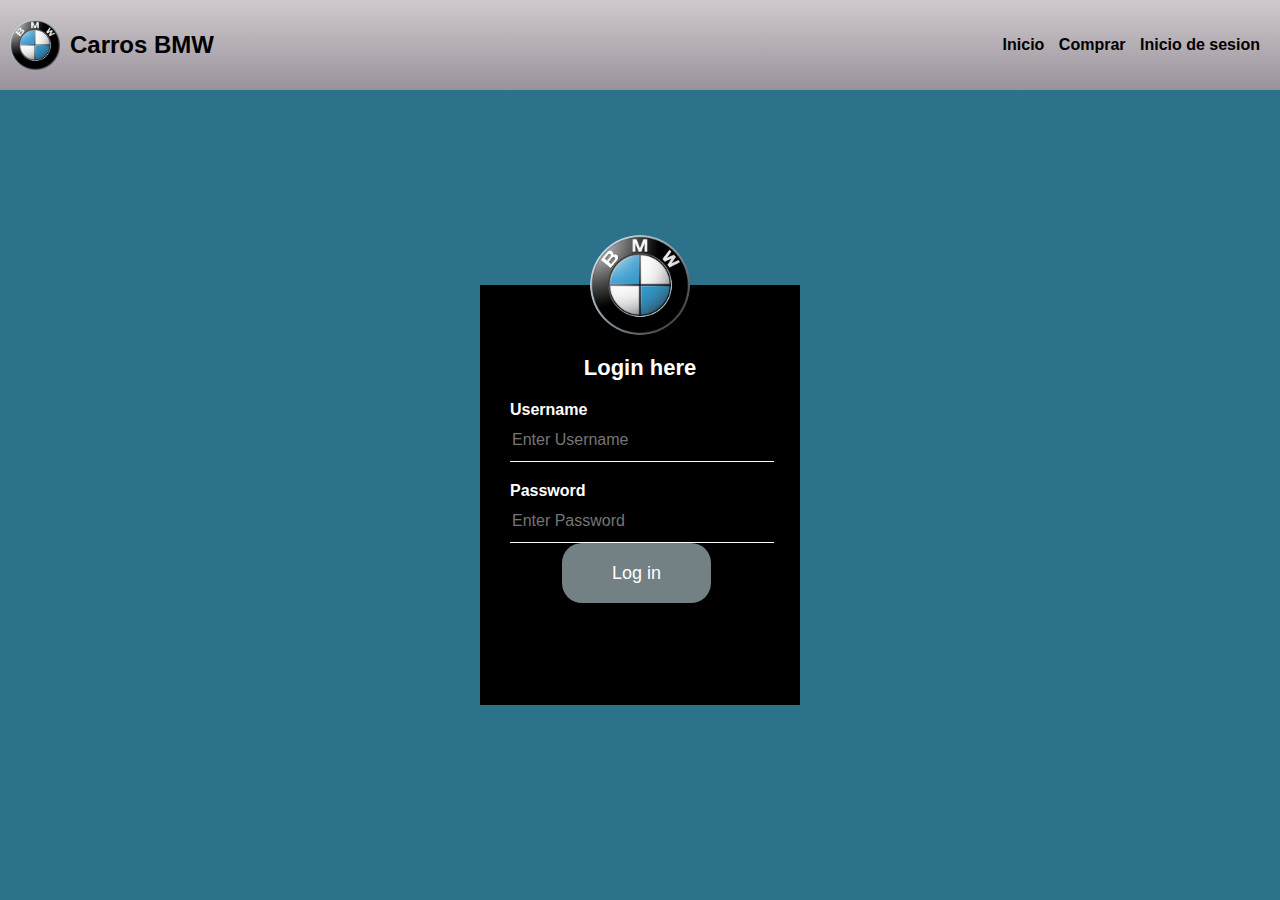
<file: iniciosesion.html>
<!DOCTYPE html>
<html lang="en" dir="ltr">
  <head>
    <meta charset="utf-8">
    <title>Inicio de secion</title>
    <link rel="stylesheet" type="text/css" href="styles.css">
    <link rel="stylesheet" href="css/style.css">
  </head>
  <body>

    <!-- Encabezado -->

		<header>
      <a href="#" class="logo">
        <img src="img/logo2.png" alt="logo">
        <h2 class="Carros">Carros BMW</h2>
      </a>
      <nav>
        <a href="index.html" class="nav-link">Inicio</a>
        <a href="https://www.bmw.com.gt/es/index.html" class="nav-link">Comprar</a>
        <a href="iniciosesion.html" class="nav-link">Inicio de sesion</a>
      </nav>
    </header>

            <!-- Inicio de sesion -->

		   <div class="login-box">
         <img class="avatar" src="img/logo2.png" alt="logo bmw" >
         <h1>Login here</h1>
         <form>
           <!--  Username -->
           <label for="username">Username</label>
           <input type="text" placeholder="Enter Username">
           <!--  password -->
           <label for="password">Password</label>
           <input type="password" placeholder="Enter Password">



          <a href="index.html">Log in</a>



         </form>
       </div>





  </body>
</html>
</file>
<file: styles.css>
@font-face {
  font-family: 'icomoon';
  src:  url('fonts/icomoon.eot?6y8t3y');
  src:  url('fonts/icomoon.eot?6y8t3y#iefix') format('embedded-opentype'),
    url('fonts/icomoon.ttf?6y8t3y') format('truetype'),
    url('fonts/icomoon.woff?6y8t3y') format('woff'),
    url('fonts/icomoon.svg?6y8t3y#icomoon') format('svg');
  font-weight: normal;
  font-style: normal;
  font-display: block;
}

[class^="icon-"], [class*=" icon-"] {
  /* use !important to prevent issues with browser extensions that change fonts */
  font-family: 'icomoon' !important;
  speak: never;
  font-style: normal;
  font-weight: normal;
  font-variant: normal;
  text-transform: none;
  line-height: 1;

  /* Better Font Rendering =========== */
  -webkit-font-smoothing: antialiased;
  -moz-osx-font-smoothing: grayscale;
}

.icon-play:before {
  content: "\e912";
}
.icon-arrow-right:before {
  content: "\ea34";
}
.icon-arrow-left:before {
  content: "\ea38";
}
.icon-facebook2:before {
  content: "\ea91";
}
.icon-instagram:before {
  content: "\ea92";
}
.icon-twitter:before {
  content: "\ea96";
}
.icon-youtube:before {
  content: "\ea9d";
}
</file>
<file: css/style.css>
/* Estilos */

body{
  background-color: #2C728A;
margin: 0;
padding: 0;
box-sizing: border-box;
font-family: sans-serif;
}

a{
  text-decoration: none;
  color: black;
}

/* Encabezado */

header{
  display: flex;
  min-height: 70px;
  background:-webkit-linear-gradient(top, #CFCACF, #9A929B);  margin: 0;
  justify-content: space-between;
  align-items: center;
  padding: 10px;
}

.logo{
  display:flex;
  align-items: center;
}

.logo img{
  height: 50px;
  margin-right: 10px;
}

nav a{
  font-weight: 600;
  padding-right: 10px;
}

nav a:hover{
  color: white;
}

@media (max-width:700xp){
  header{
    flex-direction: column;
  }

  nav{
    padding: 10px 0px;
  }
}

/* Carrucel */

#conteitemscarrusel{
  height: 300px;
  width: 530px;
  overflow: hidden;
  margin-left: 450px;
  margin-top: 20px;

}

.item-carrusel{
  height: 100%;
  position: relative;
}

.tarjetacarrusel{
  height: 100%;
}

.flechacarrusel{
  position: absolute;
  top: 0;
  height: 100%;
  width: 100;
  display: flex;
  align-items: center;
  justify-content: space-between;
  padding: 20px;
}

#tarjetacarrusel-1{
  background-color: purple;
}

#tarjetacarrusel-2{
  background-color: blue;
}

#tarjetacarrusel-3{
  background-color: skyblue;
}

#contepuntos{
  background:-webkit-linear-gradient(top, #CFCACF, #9A929B);  margin: 0;
  display: flex;
  justify-content: space-between;
  padding : 15px;
  height:10px;
  width: 500px;
  margin-left: 450px;


}

#contepuntos > a{
  font-style: italic;
  font-size: 1.5em;
}

#imgcarrucel{
  height: 100%;
  width: 100%;
}

i{
  color: black;
  font-style: italic;
  font-size: 20px;

}

/* Tarjetas */

.card{
background-color: white;
border-radius: 10px;
margin-left: 110px;
font-style: italic;
margin-top: 80px;
padding-left: 10px;
padding-right: 10px;
padding-bottom: 0px;
display: inline-block;
}

.card-img-top{
  height: 200px;
  width: 290px;
  border-radius: 10px;
}

/* Pie de pagina */

.pie-pagina{
  width: 100%;
  background-color: #0a141d;
  margin-top: 40px
}

.pie-pagina .grupo-1{
  width: 100%;
  max-width: 1200px;
  margin:auto;
  display: grid;
  grid-template-columns: repeat(3,1fr);
  grid-gap: 50px;
  padding: 45px 0px;
}

.pie-pagina .grupo-1 .box figure{
  width: 100%;
  height: 100%;
  display: flex;
  justify-content: center;
  align-items: center;
}

.pie-pagina .grupo-1 .box figure img{
width: 250px;
}

.pie-pagina .grupo-1 .box h2{
  color: white;
  margin-bottom: 25px;
  font-size: 20px;
}

.pie-pagina .grupo-1 .box p{
  color: grey;
  margin-bottom: 10px;
}

.pie-pagina .grupo-1 .red-social a{
  display: inline-block;
  width: 45px;
  height: 45px;
  line-height: 45px;
  color: white;
  margin-right: 10px;
  background-color: black;
  text-align: center;
  transition: all 300ms ease;
}

.pie-pagina .grupo-1 .red-social a:hover{
  color: skyblue;
}

.pie-pagina .grupo-2{
  background-color: #2C728A;
  padding: 15px 10px;
  text-align: center;
  color: white;
}

.pie-pagina .grupo-2 small{
  font-size: 15px;
}

@media screen and (max-width:800px){
  .pie-pagina .grupo-1{
    width: 90%;
    grid-template-columns: repeat(1,1fr);
    grid-gap: 30px;
    padding: 35px 0px;
  }
}

.login-box{
  width: 320px;
  height: 420px;
  background: #000;
  color: #fff;
  top: 55%;
  left: 50%;
  position: absolute;
  transform: translate(-50%, -50%);
  box-sizing: border-box;
  padding: 70px 30px;
}

.login-box .avatar{
  width: 100px;
  height: 100px;
  border-radius: 50%;
  position: absolute;
  top: -50px;
  left: calc(50% - 50px);
}

.login-box h1{
  margin: 0;
  padding: 0 0 20px;
  text-align: center;
  font-size: 22px;
}

.login-box label{
  margin: 0;
  padding: 0;
  font-weight: bold;
  display: block;
}

.login-box input{
  width: 100%;
  margin-bottom: 20px;
}


.login-box input[type="text"],
.login-box input[type="password"] {
  border: none;
  border-bottom: 1px solid #fff;
  background: transparent;
  outline: none;
  height: 40px;
  color: #fff;
  font-size: 16px;
}


.login-box a{
  border: none;
  outline: none;
  height: 40px;
  background-color: #738084;
  color: #fff;
  font-size: 18px;
  border-radius: 20px;
  padding: 20px 50px ;
  margin-left: 20%;
}

.login-box a:hover{
  color: white;
}
</file>
